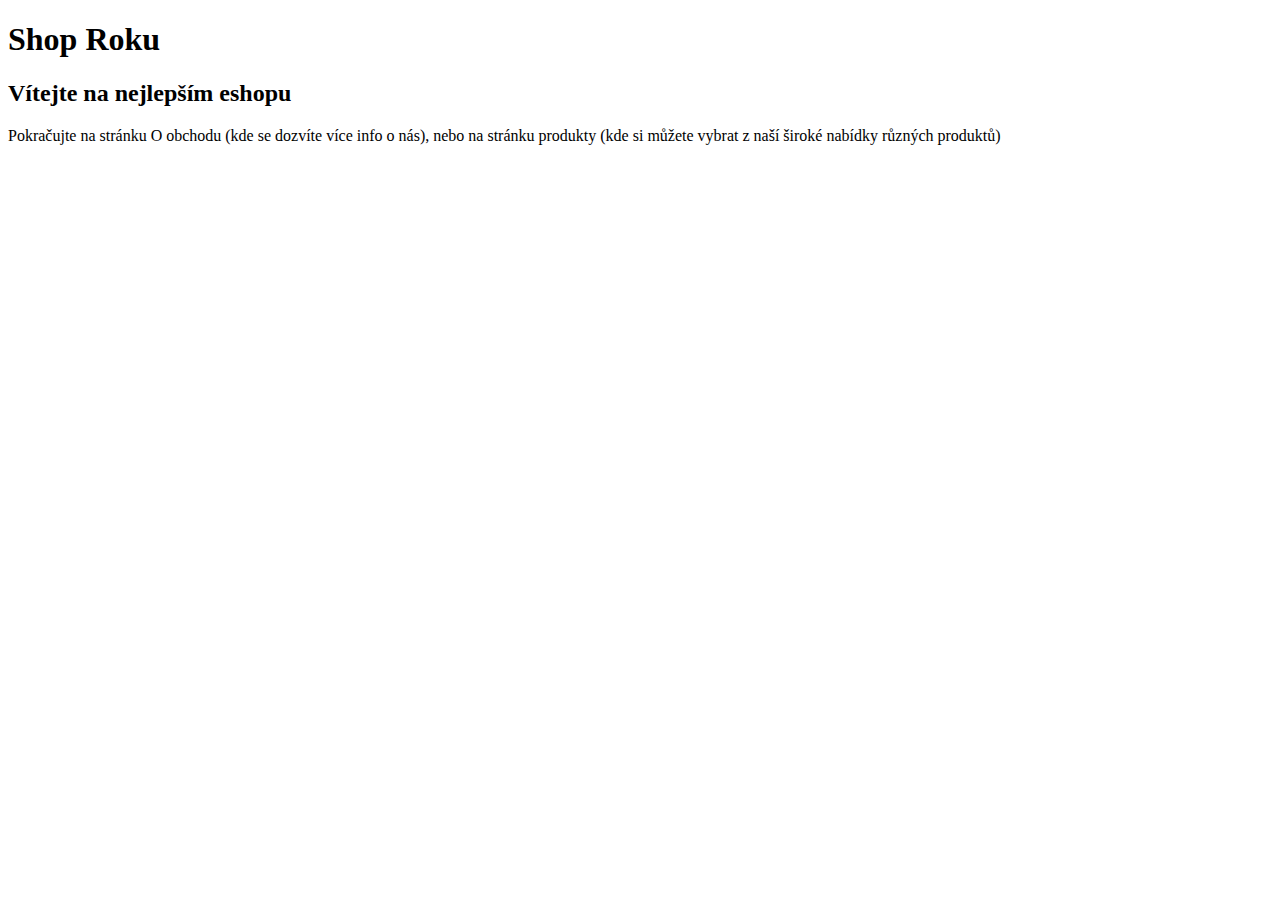
<file: src/main/resources/templates/pages/home/index.html>
<!doctype html>
<html lang="cs-cz">
<head th:replace="~{/fragments/layout.html :: head}">
</head>
<body>
    <header th:replace="~{/fragments/layout.html :: header}">

    </header>
    <article>
       <div class="text-center">
        <h1>Shop Roku</h1>
        <h2>Vítejte na nejlepším eshopu</h2>
        <p>Pokračujte na stránku O obchodu (kde se dozvíte více info o nás), nebo na stránku produkty (kde si můžete vybrat z naší široké nabídky různých produktů)</p>
       </div>
    </article>

</body>
</html>
</file>
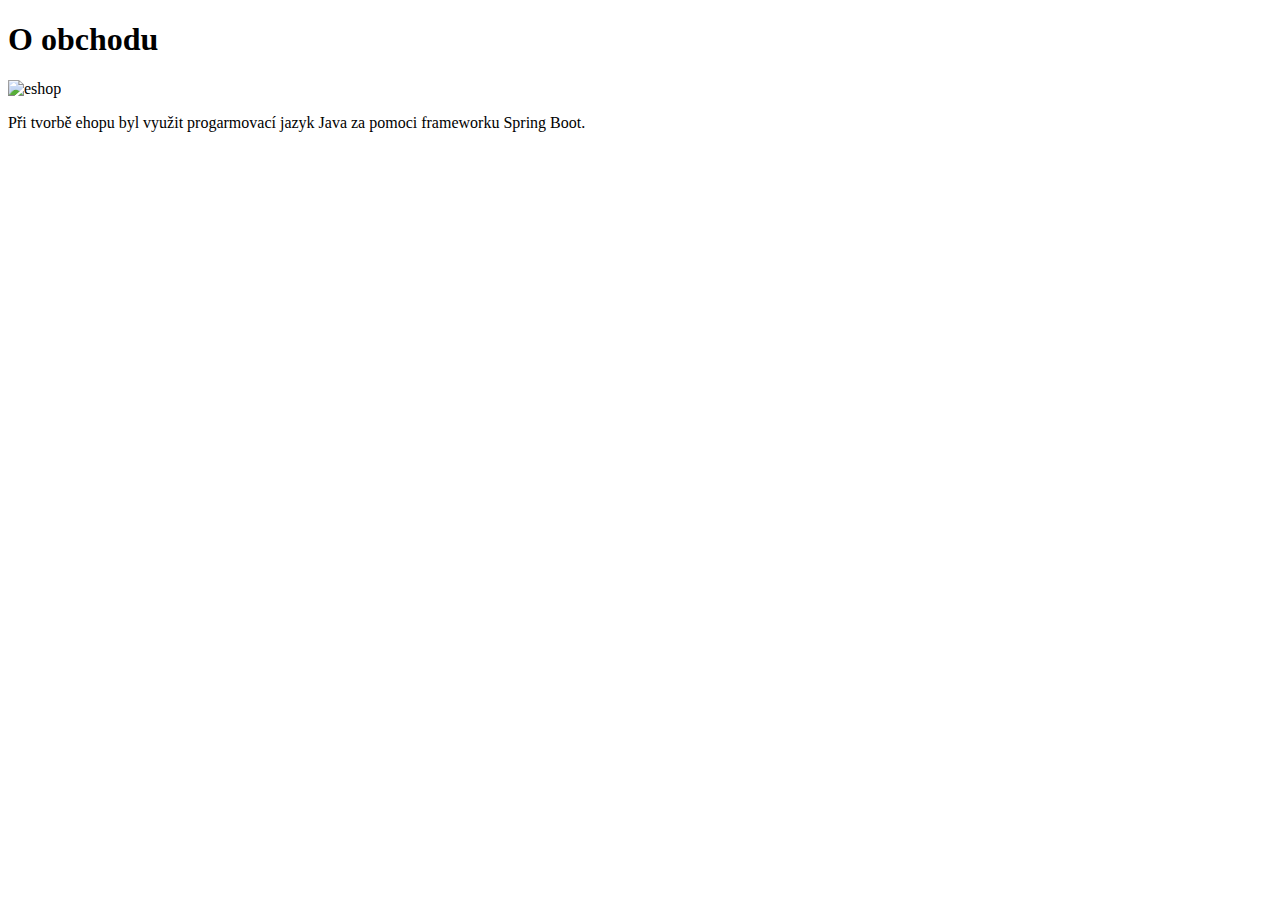
<file: src/main/resources/templates/pages/home/about.html>
<!DOCTYPE html>
<html lang="en">
<head th:replace="~{/fragments/layout.html :: head}">
    <meta charset="UTF-8">
    <title></title>
</head>
<body>
    <header th:replace="~{/fragments/layout.html :: header}"></header>
    <article>
        <div class="text-center mt-3">
            <h1>O obchodu</h1>
            <img class="mt-2" th:src="@{/images/eshop.png}" width="400px" alt="eshop">
            <p class="mt-3">Při tvorbě ehopu byl využit progarmovací jazyk Java za pomoci frameworku Spring Boot.</p>
        </div>
    </article>

</body>
</html>
</file>
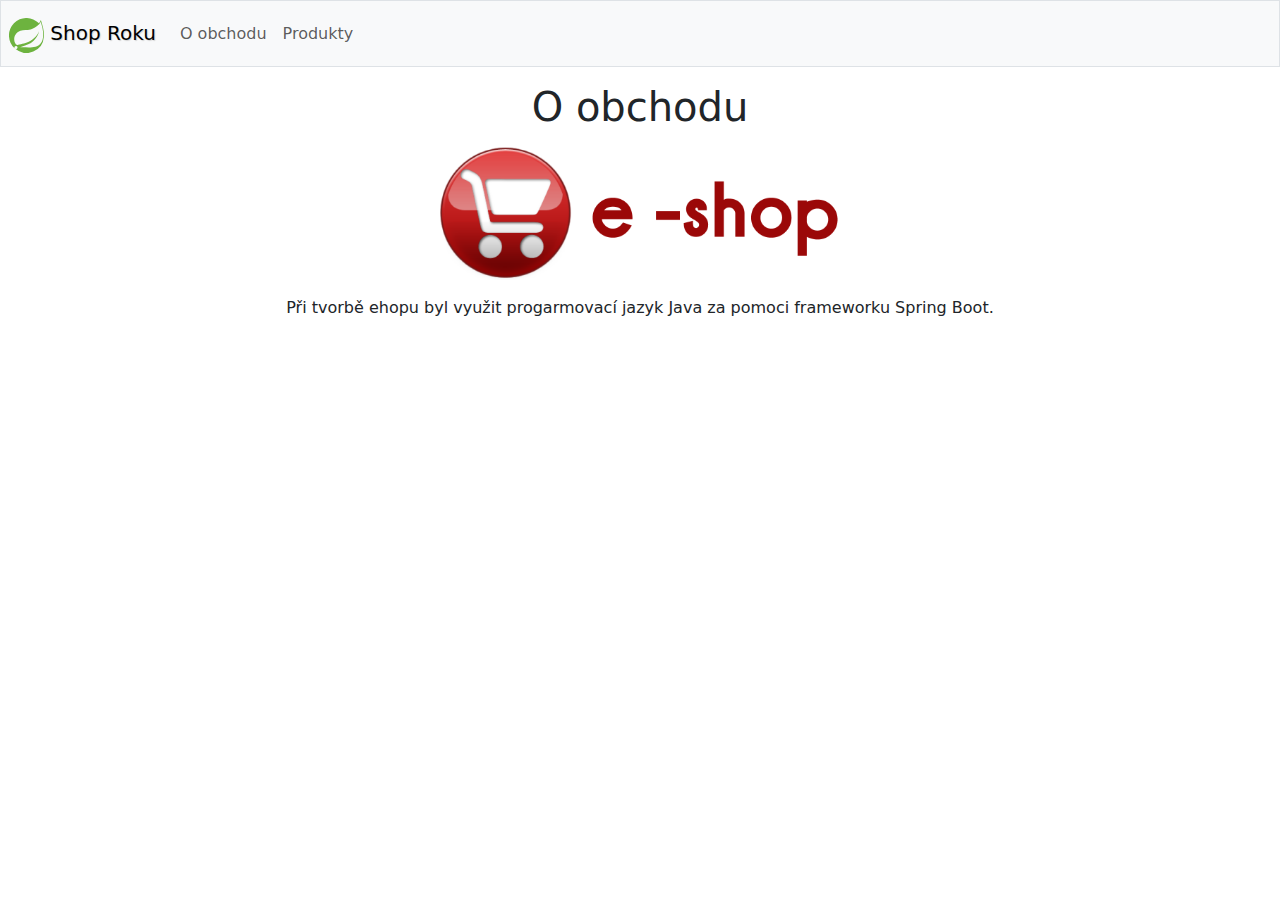
<file: src/main/resources/templates/pages/home/test.html>
<!doctype html>
<html lang="cs-cz">
<head>
    <meta charset="UTF-8">
    <meta name="viewport"
          content="width=device-width, user-scalable=no, initial-scale=1.0, maximum-scale=1.0, minimum-scale=1.0">
    <meta http-equiv="X-UA-Compatible" content="ie=edge">
    <link rel="stylesheet" href="../../../static/styles/bootstrap.min.css" type="text/css"/>
    <link rel="stylesheet" href="../../../static/styles/style.css" type="text/css">
    <script src="../../../static/scripts/bootstrap.min.js"></script>
    <title>Eshop</title>
</head>
<body>
<header>
    <nav class="navbar navbar-expand-md navbar-light bg-light border border-bottom">
        <a class="navbar-brand mx-2 mt-1 home-button" href="#">
            <img class="d-inline-block align-top" src="../../../static/images/springLogo.svg" alt="logo" width="35px" height="35px" />
            Shop Roku
        </a>
        <button class="navbar-toggler" type="button" data-bs-toggle="collapse" data-bs-target="#navigation-content" aria-controls="navigation-content" aria-expanded="false" aria-label="Show navigation">
            <span class="navbar-toggler-icon"></span>
        </button>
        <div class="collapse navbar-collapse ms-2" id="navigation-content">
            <ul class="navbar-nav mr-auto">
                <li class="nav-item">
                    <a class="nav-link" href="#">O obchodu</a>
                </li>
                <li class="nav-item mr-auto">
                    <a class="nav-link" href="#">Produkty</a>
                </li>
            </ul>
        </div>
    </nav>
</header>
<article>
    <div class="text-center mt-3">
        <h1>O obchodu</h1>
        <img class="mt-2" src="../../../static/images/eshop.png" width="400px" alt="">
        <p class="mt-3">Při tvorbě ehopu byl využit progarmovací jazyk Java za pomoci frameworku Spring Boot.</p>
    </div>   
</article>

</body>
</html>
</file>
<file: src/main/resources/static/styles/style.css>
.home-button{
    text-shadow: 1px 1px 1px lightgray;
}
.text-center{
    text-align: center;
}
</file>
